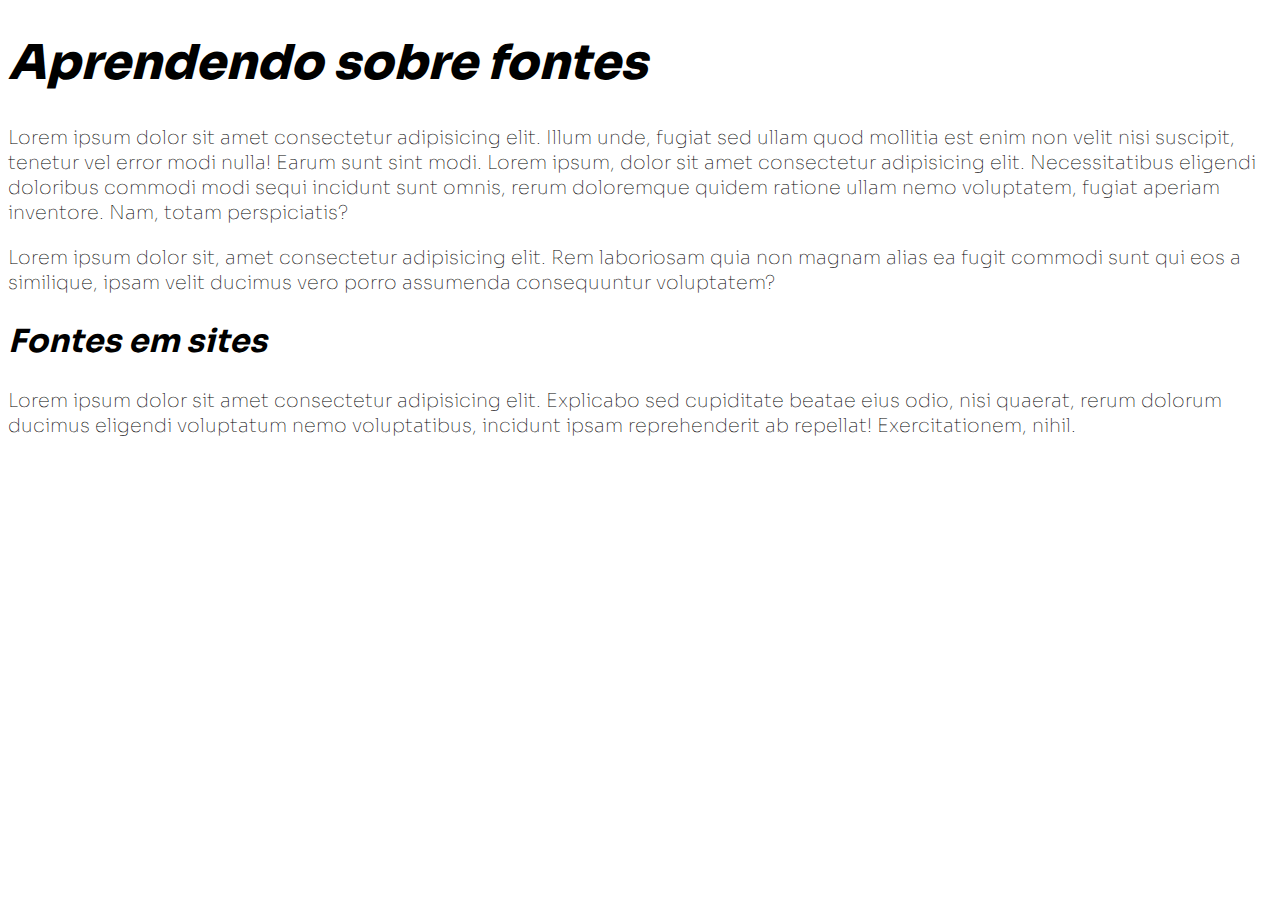
<file: #17 Exercício/index.html>
<!DOCTYPE html>
<html lang="pt-BR">
<head>
    <meta charset="UTF-8">
    <meta name="viewport" content="width=device-width, initial-scale=1.0">
    <title>Testando fonte</title>
</head>
<style>
    @import url('https://fonts.googleapis.com/css2?family=Sora:wght@100..800&display=swap');

    body{
        font-family: Sora, sans-serif;
   /*
   MEDIDAS ABSOLUTAS:
        1. px (pixels)
        2. pt (pontos)
        3. in (polegadas)
        4. cm (centímetros)
        5. mm (milímetros)

    MEDIDAS RELATIVAS:
        1. em
        2. rem
        3. % (porcentagem)
        4. vw (viewport width)
        5. vh (viewport height);
    
    Recomendação oficial:
        Usar apenas "px" ou "em"
        16px = 1em (16px é o tamanho padrão do navegador)
        1em = 100% (tamanho padrão do navegador)
    */

    /*font-size: 1em;
    font-weight: normal;
    font-style: italic;
    text-decoration: underline;
    
    Shorthand: Forma simplicada de declarar as propriedades do texto em CSS.

    Ordem: 
    font-style, font-variant, font-weight, font-family;

    Ex. Shorthand:
    font: italic normal 1em Sora, sans-serif;
   */
    }

    h1{ 
        font: italic 900 3em Sora, sans-serif;
    }

    h2{
        font: italic 700 2em Sora, sans-serif;;
    }

    p{
        font: lighter 1.2em Sora, sans-serif;;
    }
</style>
<body>
    <h1>Aprendendo sobre fontes</h1>
    <p>Lorem ipsum dolor sit amet consectetur adipisicing elit. Illum unde, fugiat sed ullam quod mollitia est enim non velit nisi suscipit, tenetur vel error modi nulla! Earum sunt sint modi. Lorem ipsum, dolor sit amet consectetur adipisicing elit. Necessitatibus eligendi doloribus commodi modi sequi incidunt sunt omnis, rerum doloremque quidem ratione ullam nemo voluptatem, fugiat aperiam inventore. Nam, totam perspiciatis?</p>
    <p>Lorem ipsum dolor sit, amet consectetur adipisicing elit. Rem laboriosam quia non magnam alias ea fugit commodi sunt qui eos a similique, ipsam velit ducimus vero porro assumenda consequuntur voluptatem?</p>
    <h2>Fontes em sites</h2>
    <p>Lorem ipsum dolor sit amet consectetur adipisicing elit. Explicabo sed cupiditate beatae eius odio, nisi quaerat, rerum dolorum ducimus eligendi voluptatum nemo voluptatibus, incidunt ipsam reprehenderit ab repellat! Exercitationem, nihil.</p>
</body>
</html>
</file>
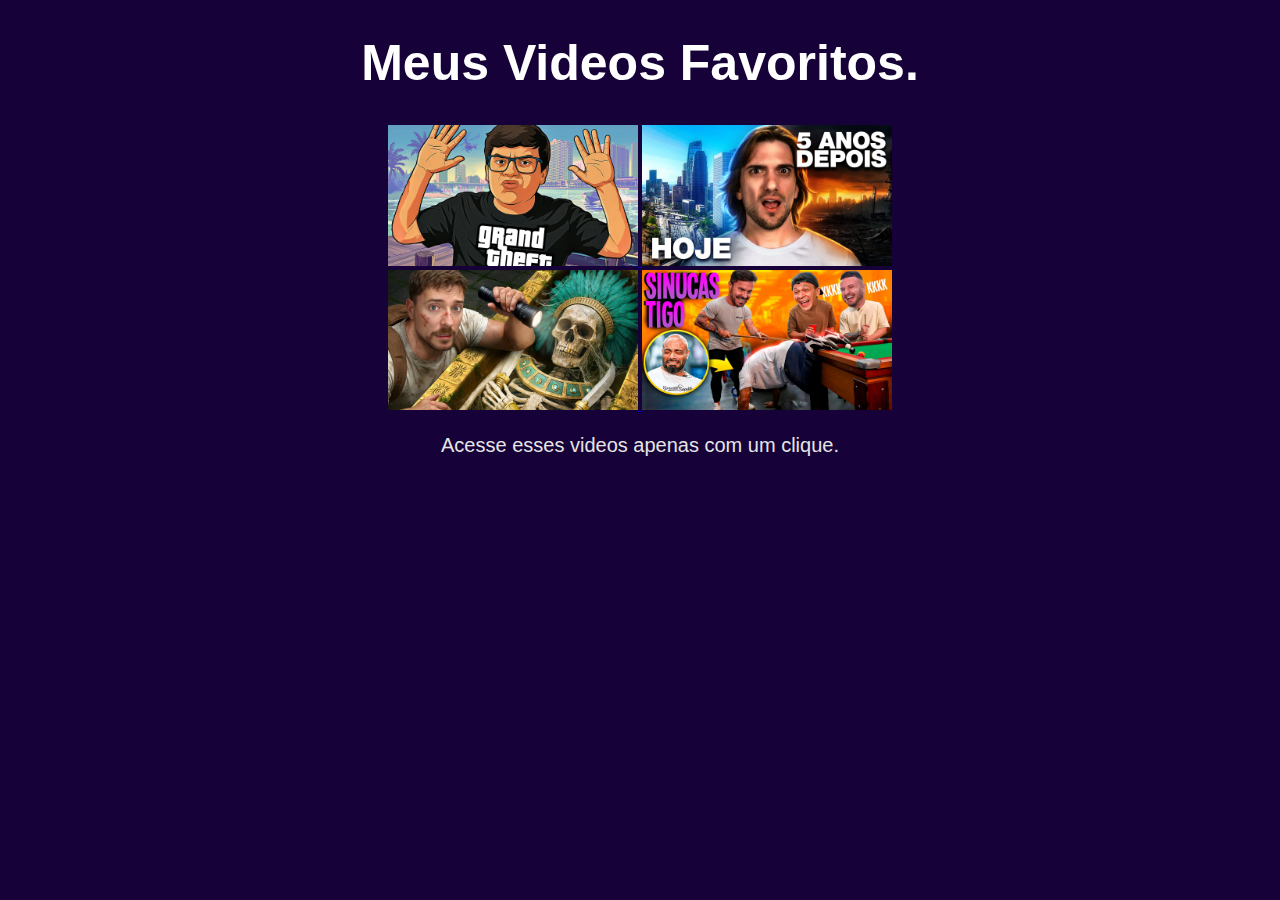
<file: DESAFIO FINAL MODULO 1/index.html>
<!DOCTYPE html>
<html lang="pt-br">
<head>
    <meta charset="UTF-8">
    <meta name="viewport" content="width=device-width, initial-scale=1.0">
    <title>Meus videos</title>
    <link rel="stylesheet" href="style.css">
</head>
<body>
    <h1>Meus Videos Favoritos.</h1>
        <div class="container">
            <a href="thumb1.html"><img src="thumbs/thumb1.jpg" alt="Essa imagem é uma ilustração em estilo de arte digital inspirada na estética do jogo Grand Theft Auto (GTA), especialmente na linha visual de jogos como GTA: VI. Ela mostra um personagem com expressão séria, usando óculos e uma camiseta preta com o texto "grand theft" no estilo tipográfico clássico do GTA. A pessoa está com as duas mãos levantadas, como em um gesto de rendição ou surpresa. Ao fundo, há um cenário tropical com palmeiras, água, um jet ski, prédios altos e um helicóptero no céu, reforçando a ambientação de cidade costeira, típica do universo de GTA."> </a> <!--VIDEO 1 AQUI-->
            <a href="thumb2.html">
                <img src="thumbs/thumb2.jpg" alt="Essa imagem é uma montagem visual dramática que mostra um contraste entre dois cenários temporais: o presente e um futuro distópico. Ela é dividida verticalmente ao meio:
                À esquerda, está o lado com a palavra "HOJE", representando a cidade moderna com céu azul, prédios altos e trânsito urbano, em um dia ensolarado — transmitindo uma sensação de normalidade e desenvolvimento.
                À direita, está o lado com o texto "5 ANOS DEPOIS", mostrando um cenário pós-apocalíptico: céu alaranjado e escuro, prédios em ruínas, postes de energia tombados e um ambiente devastado.
                No centro da imagem, está o rosto de um homem com expressão de surpresa ou choque, reforçando o impacto da transformação entre os dois lados.">
            </a> <!--Video 2 aqui-->
            <br>
            <a href="thumb3.html">
                <img src="thumbs/thumb 3.jpg" alt="Essa imagem parece ser uma thumbnail de vídeo no estilo “aventura e descoberta”. Ela mostra um homem com expressão surpresa e ligeiramente assustado, com o rosto sujo e roupas rasgadas, segurando uma lanterna. Ele está ajoelhado ao lado de um sarcófago ou tumba antiga, ricamente decorado com símbolos dourados e detalhes esculpidos.
                Dentro da tumba, há um esqueleto humano adornado com um colar turquesa e uma coroa de penas verdes — provavelmente representando um antigo rei ou guerreiro de uma civilização perdida, como os maias ou astecas. O esqueleto segura duas adagas e está cercado por teias de aranha, o que reforça o clima de mistério e antiguidade.
                A cena lembra filmes como Indiana Jones ou A Lenda do Tesouro Perdido, evocando exploração, perigo e descobertas arqueológicas.">
            </a> <!--Video 3 aqui-->
            <a href="thumb4.html">
                <img src="thumbs/thumb 4.jpg" alt="Essa imagem é claramente uma thumbnail humorística, provavelmente de um vídeo de entretenimento no YouTube.
            
                Na imagem:
            
                Quatro homens aparecem em uma cena cômica envolvendo uma mesa de sinuca.
            
                Um deles está curvado com a cabeça virada para baixo, servindo de apoio para que outro jogue sinuca por cima dele — algo totalmente inusitado.
            
                O homem que está jogando parece estar se divertindo, assim como os dois que observam a cena rindo muito. Um deles segura um copo vermelho, típico de festas.
            
                No canto esquerdo, há um círculo com a foto de um quinto homem com expressão de dor ou constrangimento, como se estivesse sofrendo ou rindo muito, com a marca “GrowthSupps” logo abaixo.
            
                O texto "SINUCASTIGO" (uma junção de "sinuca" e "castigo") aparece em destaque, sugerindo que o vídeo envolve desafios ou punições engraçadas com o tema sinuca.
            
                O clima geral da imagem é leve, cômico e exagerado, típico de vídeos voltados para humor e brincadeiras entre amigos.">
            </a>
        </div> <!--Video 4 aqui-->

<p>Acesse esses videos apenas com um clique.</p>
   
    
</body>
</html>
</file>
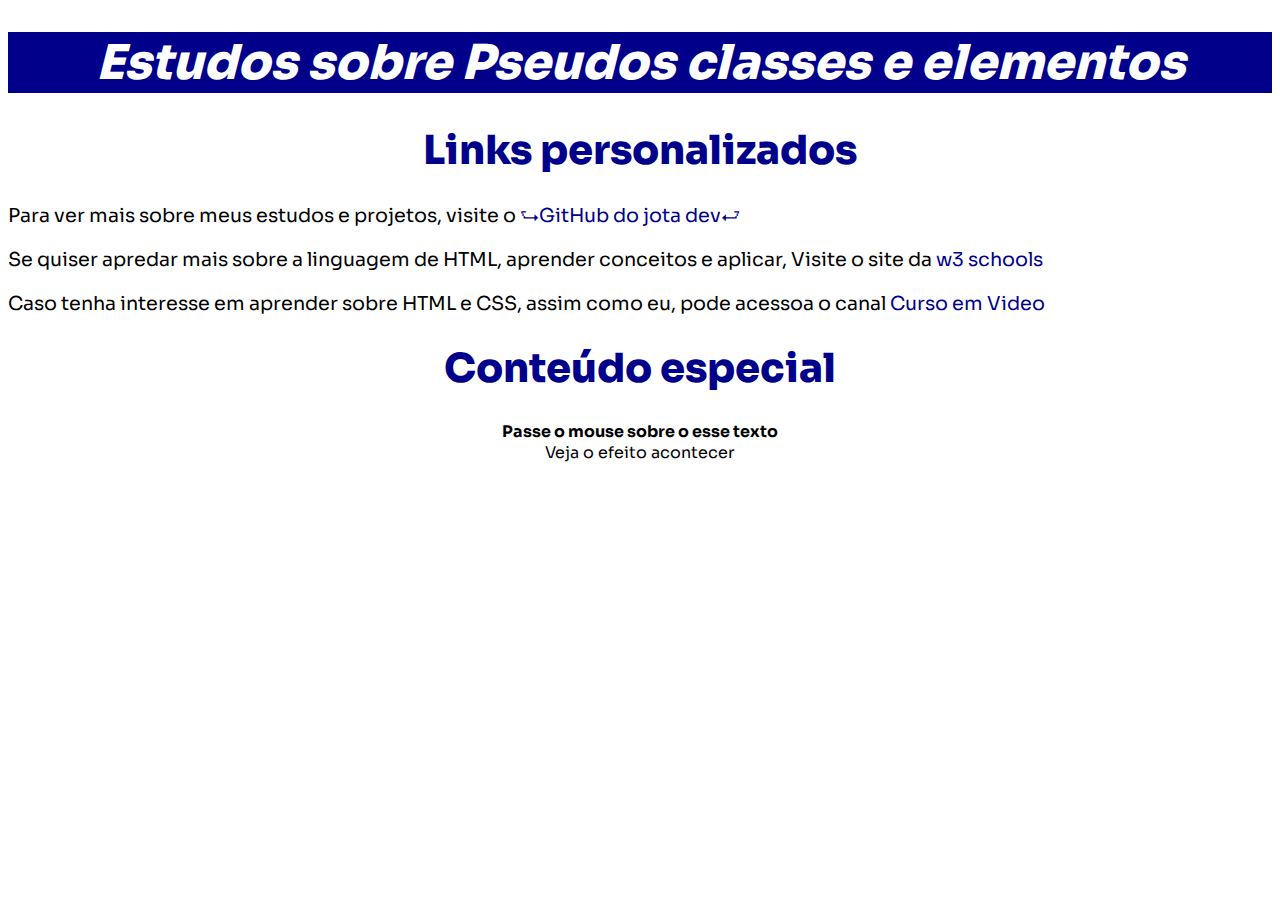
<file: PSEUDOS-CLASSES E PSEUDO-ELEMENTOS/index.html>
<!DOCTYPE html>
<html lang="pt-br">
  <head>
    <meta charset="UTF-8" />
    <meta name="viewport" content="width=device-width, initial-scale=1.0" />
    <title>Pseudos</title>
    <link rel="stylesheet" href="style.css" />
  </head>
  <body>
    <h1 id="titulo-principal">Estudos sobre Pseudos classes e elementos</h1>
    <h1>Links personalizados</h1>
    <p>
      Para ver mais sobre meus estudos e projetos, visite o
      <a
        href="https://github.com/jjota-dev"
        target="_blank"
        rel="external"
        class="meu-github"
        >GitHub do jota dev</a
      >
    </p>
    <p>
      Se quiser apredar mais sobre a linguagem de HTML, aprender conceitos e
      aplicar, Visite o site da
      <a href="https://www.w3schools.com/html/" target="_blank" rel="external"
        >w3 schools</a
      >
    </p>
    <p class="link-youtube">
      Caso tenha interesse em aprender sobre HTML e CSS, assim como eu, pode
      acessoa o canal
      <a
        href="https://www.youtube.com/c/CursoemV%C3%ADdeo"
        target="_blank"
        rel="external"
        >Curso em Video</a
      >
    </p>

    <h1 id="tittle-2">Conteúdo especial</h1>
    <div>
      <strong>Passe o mouse sobre o esse texto</strong> <br />
      <p class="efeito">SURPRESAAAAAAAA</p>
      Veja o efeito acontecer
    </div>
  </body>
</html>
</file>
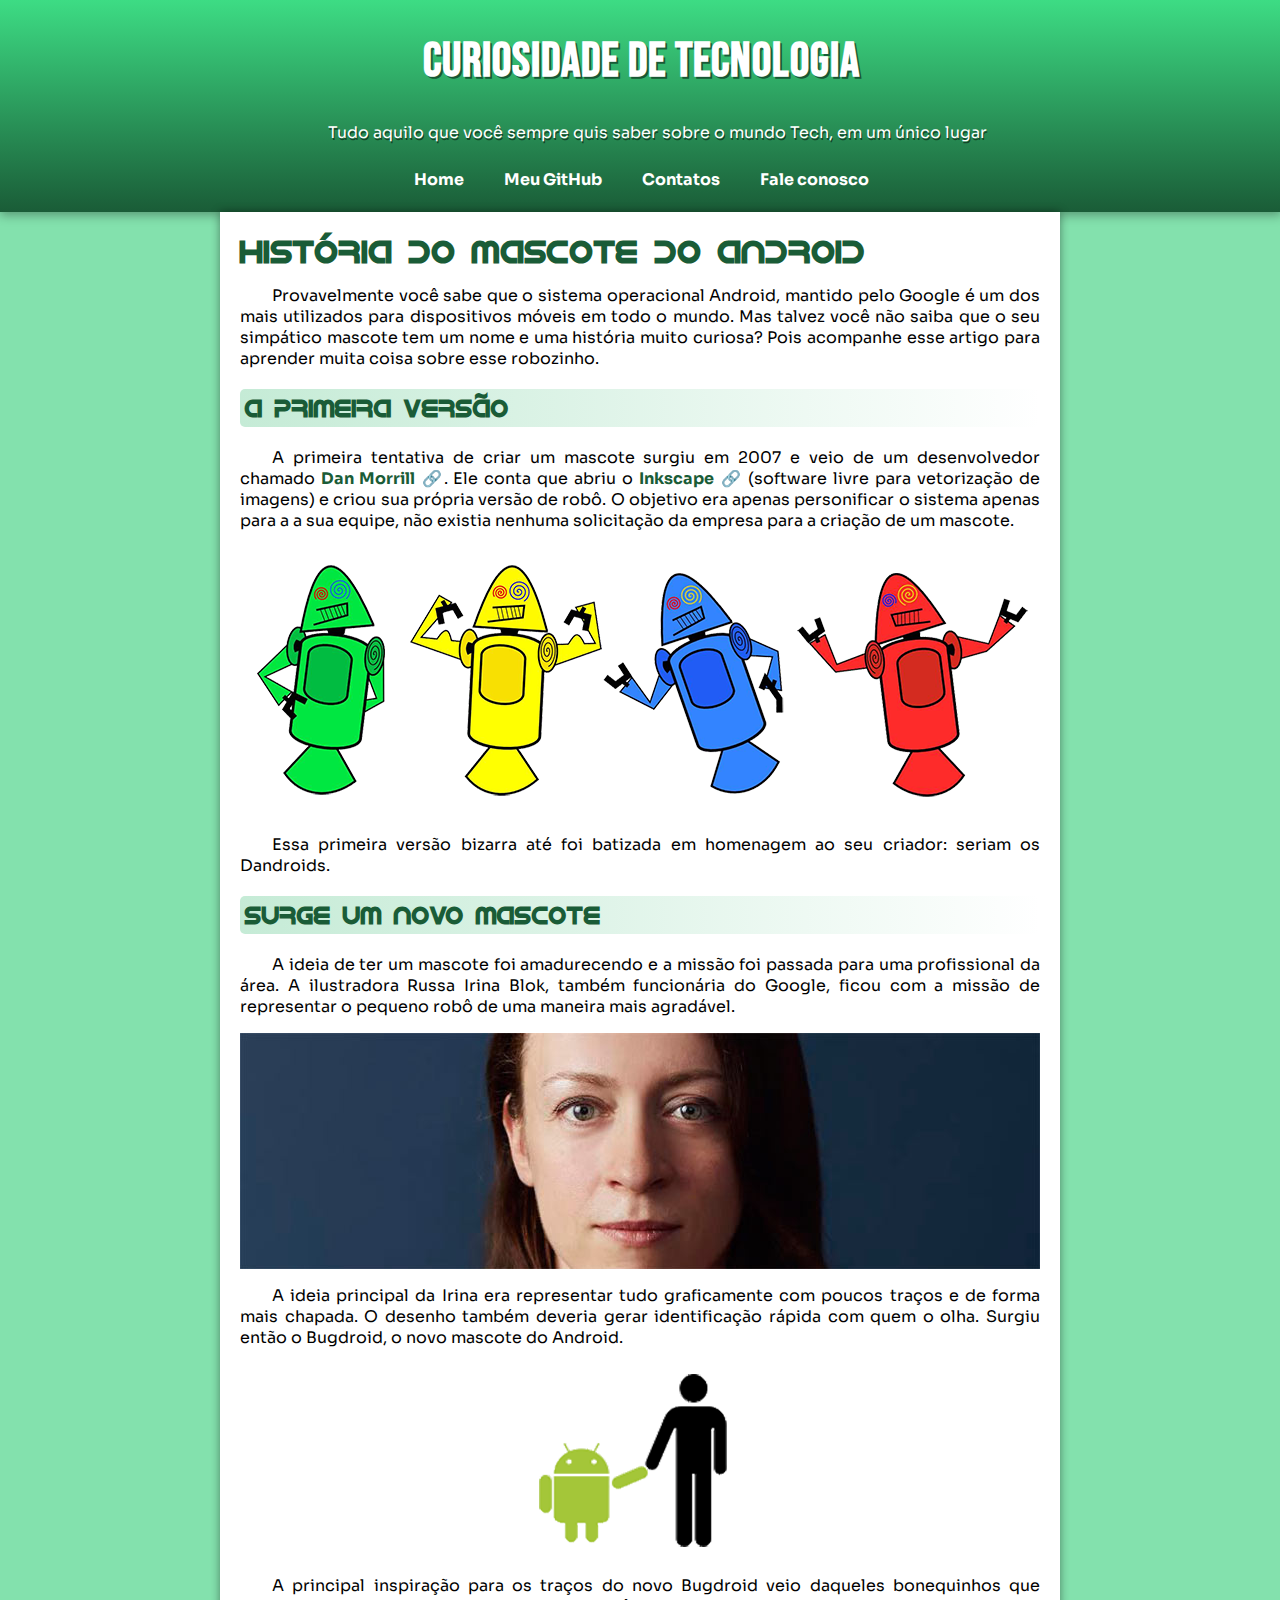
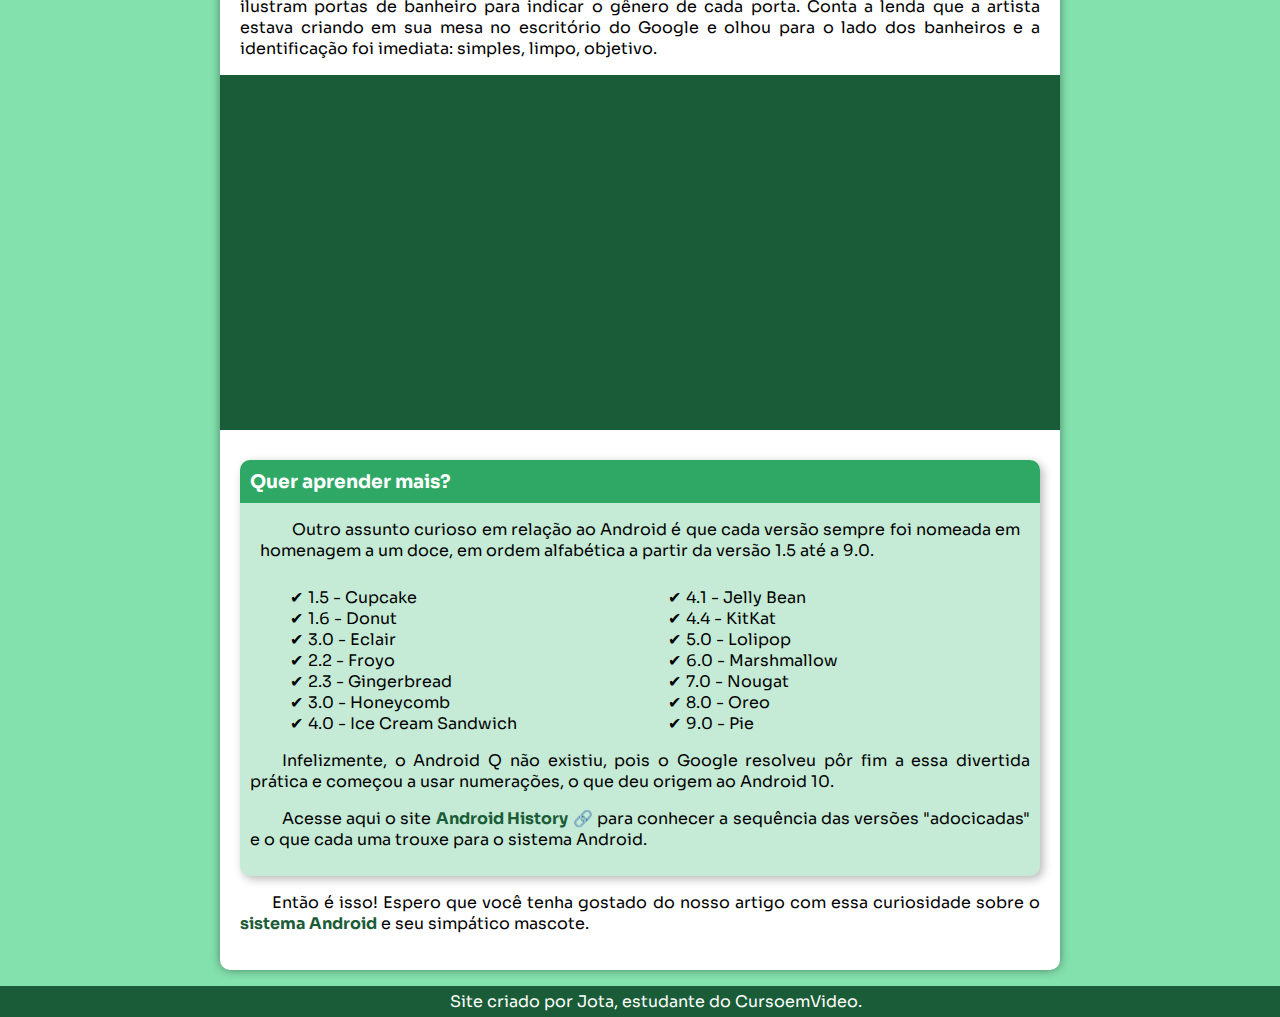
<file: Site Android/index.html>
<!DOCTYPE html>
<html lang="pt-br">
  <head>
    <meta charset="UTF-8" />
    <meta name="viewport" content="width=device-width, initial-scale=1.0" />
    <title>Android</title>
    <link rel="shortcut icon" href="imagens/favicon.ico" type="image/x-icon" />
    <link rel="stylesheet" href="style.css" />
  </head>
  <body>
    <header>
      <h1 id="title">Curiosidade de tecnologia</h1>
      <p id="sub-title">
        Tudo aquilo que você sempre quis saber sobre o mundo Tech, em um único
        lugar
      </p>
      <nav id="menu">
        <a href="#">Home</a>
        <a href="https://github.com/jjota-dev" target="_blank" rel="external"
          >Meu GitHub</a
        >
        <a
          href="https://linktr.ee/jota.thumbmaker"
          target="_blank"
          rel="external"
          >Contatos</a
        >
        <a href="#">Fale conosco</a>
      </nav>
    </header>
    <main>
      <section id="seçao-1">
        <h1>HISTÓRIA DO MASCOTE DO ANDROID</h1>
        <p>
          Provavelmente você sabe que o sistema operacional Android, mantido
          pelo Google é um dos mais utilizados para dispositivos móveis em todo
          o mundo. Mas talvez você não saiba que o seu simpático mascote tem um
          nome e uma história muito curiosa? Pois acompanhe esse artigo para
          aprender muita coisa sobre esse robozinho.
        </p>
      </section>
      <section id="seçao-2">
        <h2 class="versao">A PRIMEIRA VERSÃO</h2>
        <p>
          A primeira tentativa de criar um mascote surgiu em 2007 e veio de um
          desenvolvedor chamado
          <span
            ><a
              href="https://meiobit.com/arquivo/83259/dan-morrill-produz-apresentacao-de-imagens-simbolizando-o-aumento-do-controle-sobre-o-android/"
              target="_blank"
              rel="external"
              id="link"
              >Dan Morrill</a
            ></span
          >. Ele conta que abriu o
          <span
            ><a
              href="https://pt.wikipedia.org/wiki/Inkscape"
              target="_blank"
              rel="external"
              id="link"
              >Inkscape</a
            ></span
          >
          (software livre para vetorização de imagens) e criou sua própria
          versão de robô. O objetivo era apenas personificar o sistema apenas
          para a a sua equipe, não existia nenhuma solicitação da empresa para a
          criação de um mascote.
        </p>
        <picture .class="image">
          <source
            media="(max-width: 600px)"
            srcset="imagens/dan-droids-pq.png"
            type="image/png"
          />
          <img
            src="imagens/dan-droids.png"
            alt="A imagem mostra quatro robôs estilizados, desenhados de forma caricata, cada um com uma cor diferente e posando de maneira expressiva. Eles têm um corpo oval, braços levantados com mãos de pinça e uma cabeça triangular com olhos em espiral. Cada robô possui características semelhantes, variando apenas nas cores."
          />
        </picture>
        <aside>
          <p>
            Essa primeira versão bizarra até foi batizada em homenagem ao seu
            criador: seriam os Dandroids.
          </p>
        </aside>
      </section>
      <section>
        <h2 class="versao">SURGE UM NOVO MASCOTE</h2>
        <article>
          <p>
            A ideia de ter um mascote foi amadurecendo e a missão foi passada
            para uma profissional da área. A ilustradora Russa Irina Blok,
            também funcionária do Google, ficou com a missão de representar o
            pequeno robô de uma maneira mais agradável.
          </p>
        </article>
        <picture class="image">
          <source
            media="(max-width: 600px)"
            srcset="imagens/irina-blok-pq.jpg"
            type="image/jpg"
          />
          <img
            src="imagens/irina-blok.jpg"
            alt="A imagem mostra uma mulher com pele clara, olhos azuis e cabelo castanho escuro, liso e solto. Ela está olhando diretamente para a câmera com uma expressão neutra. Veste um blazer vermelho sobre uma blusa ou camisa que não é visível por completo. O fundo é azul escuro, o que destaca seu rosto e roupa. A iluminação é suave e uniforme, voltada para o estilo de retrato profissional."
          />
        </picture>
        <article>
          <p>
            A ideia principal da Irina era representar tudo graficamente com
            poucos traços e de forma mais chapada. O desenho também deveria
            gerar identificação rápida com quem o olha. Surgiu então o Bugdroid,
            o novo mascote do Android.
          </p>
        </article>
        <img
          id="bugdroid"
          src="imagens/bugdroid.png"
          alt="A imagem mostra duas figuras estilizadas: à esquerda, o mascote do Android (conhecido como Bugdroid), em verde, segurando a mão de uma figura humana preta à direita, que tem um estilo de pictograma (como os usados em placas de sinalização). A imagem transmite a ideia de interação ou amizade entre humanos e tecnologia (ou especificamente entre humanos e o sistema Android)."
        />
        <article>
          <p>
            A principal inspiração para os traços do novo Bugdroid veio daqueles
            bonequinhos que ilustram portas de banheiro para indicar o gênero de
            cada porta. Conta a lenda que a artista estava criando em sua mesa
            no escritório do Google e olhou para o lado dos banheiros e a
            identificação foi imediata: simples, limpo, objetivo.
          </p>
        </article>
      </section>
      <section>
        <div id="video">
          <iframe
            id="video"
            width="560"
            height="315"
            src="https://www.youtube.com/embed/l2UDgpLz20M?si=LoFbT_jR6h2ujtre"
            title="YouTube video player"
            frameborder="0"
            allow="accelerometer; autoplay; clipboard-write; encrypted-media; gyroscope; picture-in-picture; web-share"
            referrerpolicy="strict-origin-when-cross-origin"
            allowfullscreen
          ></iframe>
        </div>
      </section>
      <section>
        <div id="extra">
          <h3>Quer aprender mais?</h3>
          <p class="extra">
            Outro assunto curioso em relação ao Android é que cada versão sempre
            foi nomeada em homenagem a um doce, em ordem alfabética a partir da
            versão 1.5 até a 9.0.
          </p>
          <ul>
            <li>1.5 - Cupcake</li>
            <li>1.6 - Donut</li>
            <li>3.0 - Eclair</li>
            <li>2.2 - Froyo</li>
            <li>2.3 - Gingerbread</li>
            <li>3.0 - Honeycomb</li>
            <li>4.0 - Ice Cream Sandwich</li>
            <li>4.1 - Jelly Bean</li>
            <li>4.4 - KitKat</li>
            <li>5.0 - Lolipop</li>
            <li>6.0 - Marshmallow</li>
            <li>7.0 - Nougat</li>
            <li>8.0 - Oreo</li>
            <li>9.0 - Pie</li>
          </ul>
          <article>
            <p>
              Infelizmente, o Android Q não existiu, pois o Google resolveu pôr
              fim a essa divertida prática e começou a usar numerações, o que
              deu origem ao Android 10.
            </p>
            <p>
              Acesse aqui o site
              <span
                ><a
                  href="https://www.android.com/intl/pt_br/what-is-android/"
                  target="_blank"
                  rel="external"
                  id="link"
                  >Android History</a
                ></span
              >
              para conhecer a sequência das versões "adocicadas" e o que cada
              uma trouxe para o sistema Android.
            </p>
          </article>
        </div>
      </section>
      <section>
        <p>
          Então é isso! Espero que você tenha gostado do nosso artigo com essa
          curiosidade sobre o <span id="sistema">sistema Android</span> e seu
          simpático mascote.
        </p>
      </section>
    </main>
    <footer>
      <p>Site criado por Jota, estudante do CursoemVideo.</p>
    </footer>
  </body>
</html>
</file>
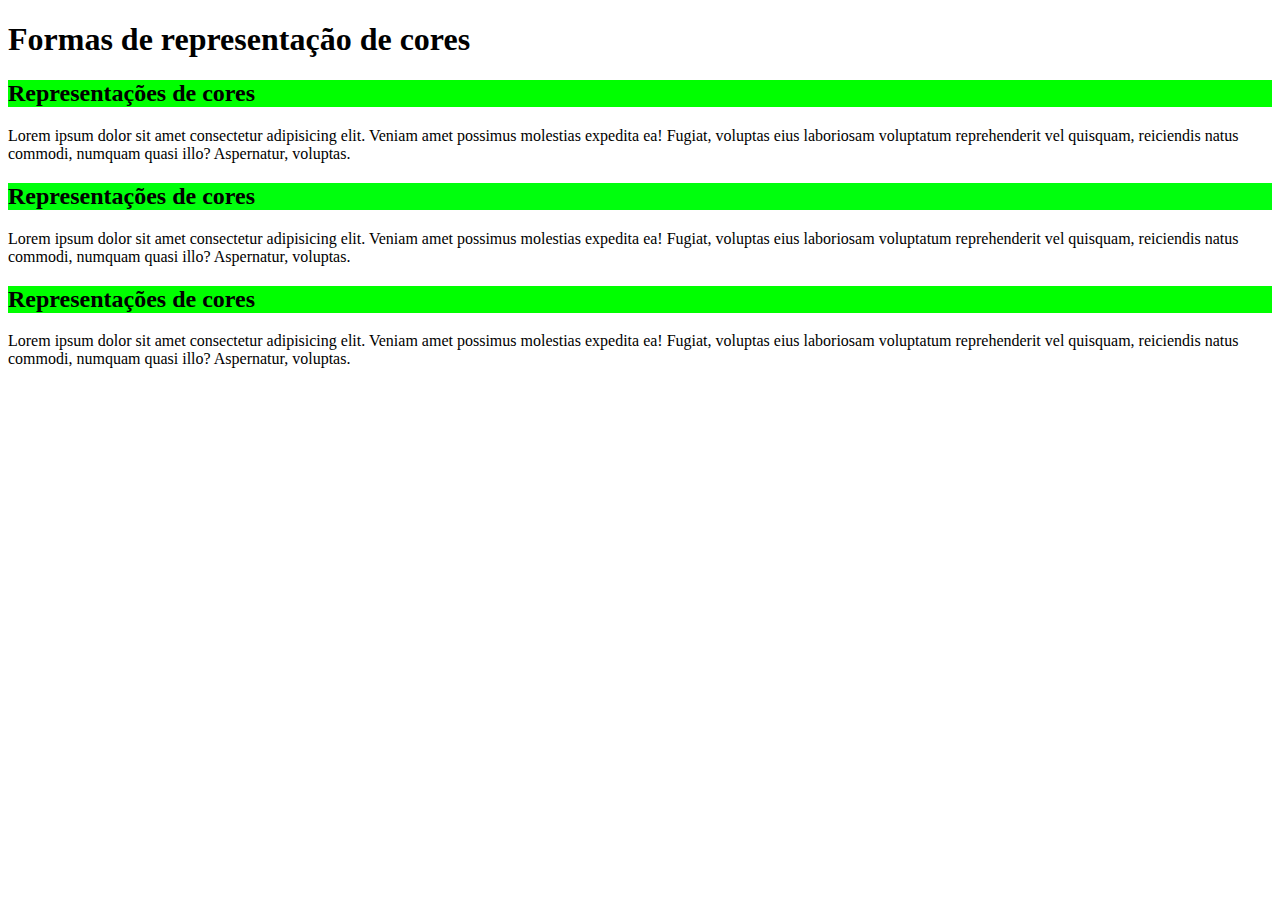
<file: #16 Exercício/cor.html>
<!DOCTYPE html>
<html lang="pt-br">
<head>
    <meta charset="UTF-8">
    <meta name="viewport" content="width=device-width, initial-scale=1.0">
    <title>Formas de cor</title>
</head>
<body>
    <h1>Formas de representação de cores</h1>

    <!--Representação em Hexidecimal-->
    <h2 style="background-color: #00ff00; color: #000000;">Representações de cores</h2>
    <p>Lorem ipsum dolor sit amet consectetur adipisicing elit. Veniam amet possimus molestias expedita ea! Fugiat, voluptas eius laboriosam voluptatum reprehenderit vel quisquam, reiciendis natus commodi, numquam quasi illo? Aspernatur, voluptas.</p>

    <!--Representação em hsl "hue, saturatuin e lightness"-->
    <h2 style="background-color: hsl(123, 100%, 50%); color: hsl(0, 0%, 0%);">Representações de cores</h2>
    <p>Lorem ipsum dolor sit amet consectetur adipisicing elit. Veniam amet possimus molestias expedita ea! Fugiat, voluptas eius laboriosam voluptatum reprehenderit vel quisquam, reiciendis natus commodi, numquam quasi illo? Aspernatur, voluptas.</p>

<!--Representação em rgb "red, green e blue"-->
    <h2 style="background-color: rgb(0, 255, 0); color: rgb(0, 0, 0);">Representações de cores</h2>
    <p>Lorem ipsum dolor sit amet consectetur adipisicing elit. Veniam amet possimus molestias expedita ea! Fugiat, voluptas eius laboriosam voluptatum reprehenderit vel quisquam, reiciendis natus commodi, numquam quasi illo? Aspernatur, voluptas.</p>
    
</body>
</html>
</file>
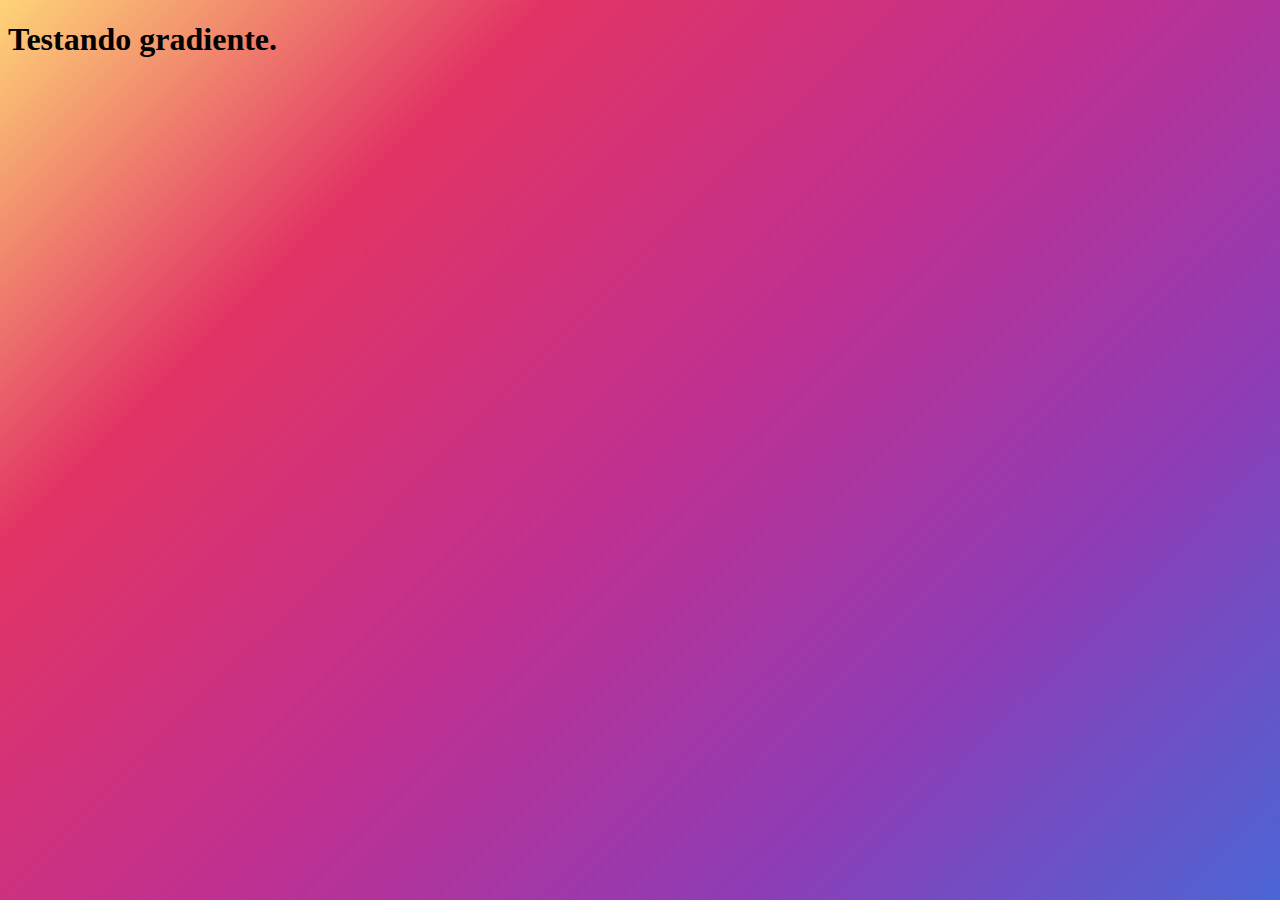
<file: #16 Exercício/gradiente.html>
<!DOCTYPE html>
<html lang="pt-br">
<head>
    <meta charset="UTF-8">
    <meta name="viewport" content="width=device-width, initial-scale=1.0">
    <title>GRADIENTE</title>
    <link rel="stylesheet" href="gradiente.css">
</head>
<body>
    <h1>Testando gradiente.</h1>
    
</body>
</html>
</file>
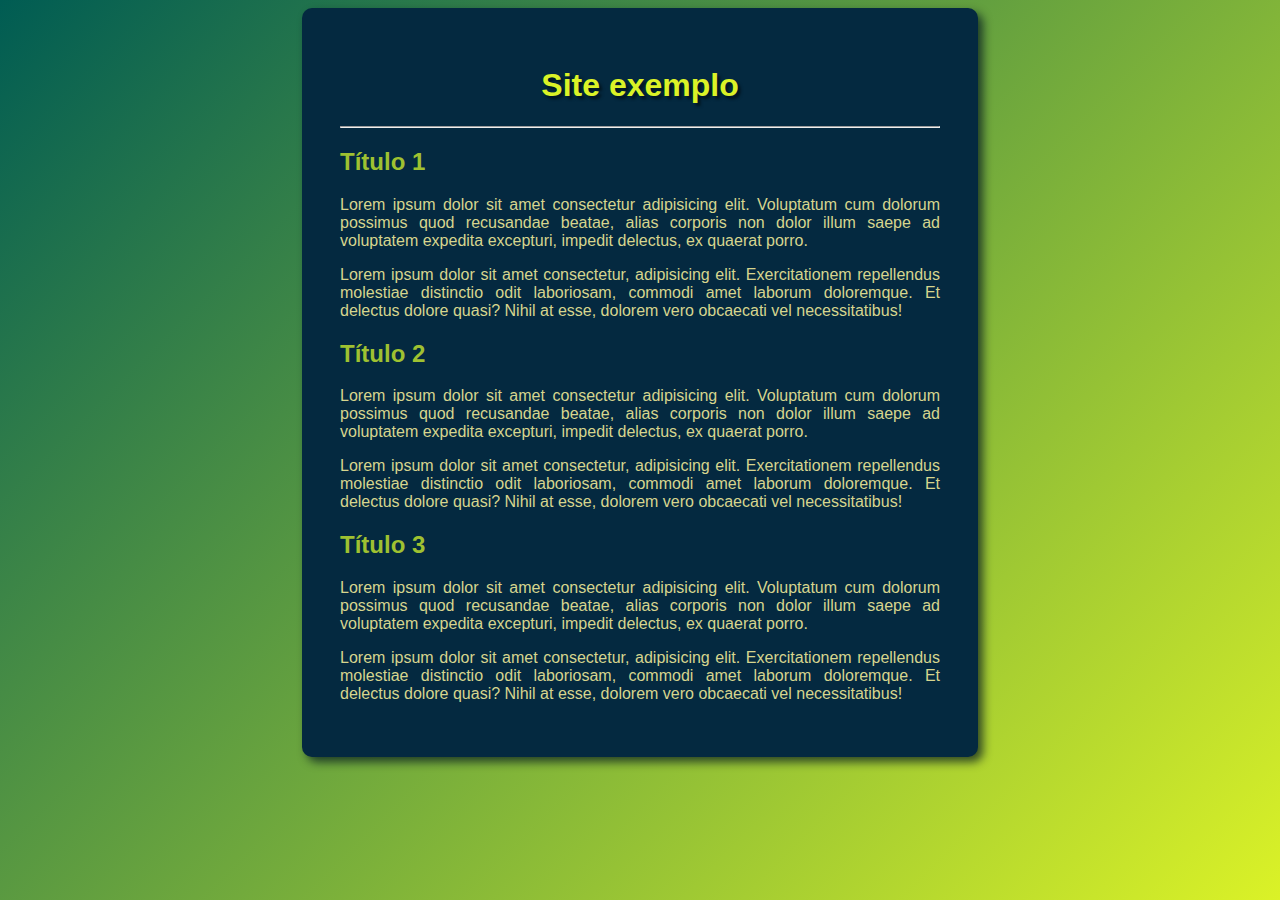
<file: #16 Exercício/site-ex.html>
<!DOCTYPE html>
<html lang="pt-BR">
<head>
    <meta charset="UTF-8">
    <meta name="viewport" content="width=device-width, initial-scale=1.0">
    <title>Site para teste</title>
    <link rel="stylesheet" href="style.css">
</head>
<body>
    <main>
        <h1>Site exemplo</h1>
        <hr>
        <h2>Título 1</h2>
        <p>Lorem ipsum dolor sit amet consectetur adipisicing elit. Voluptatum cum dolorum possimus quod recusandae beatae, alias corporis non dolor illum saepe ad voluptatem expedita excepturi, impedit delectus, ex quaerat porro.</p>
        <p>Lorem ipsum dolor sit amet consectetur, adipisicing elit. Exercitationem repellendus molestiae distinctio odit laboriosam, commodi amet laborum doloremque. Et delectus dolore quasi? Nihil at esse, dolorem vero obcaecati vel necessitatibus!</p>
        <h2>Título 2</h2>
        <p>Lorem ipsum dolor sit amet consectetur adipisicing elit. Voluptatum cum dolorum possimus quod recusandae beatae, alias corporis non dolor illum saepe ad voluptatem expedita excepturi, impedit delectus, ex quaerat porro.</p>
        <p>Lorem ipsum dolor sit amet consectetur, adipisicing elit. Exercitationem repellendus molestiae distinctio odit laboriosam, commodi amet laborum doloremque. Et delectus dolore quasi? Nihil at esse, dolorem vero obcaecati vel necessitatibus!</p>
        <h2>Título 3</h2>
        <p>Lorem ipsum dolor sit amet consectetur adipisicing elit. Voluptatum cum dolorum possimus quod recusandae beatae, alias corporis non dolor illum saepe ad voluptatem expedita excepturi, impedit delectus, ex quaerat porro.</p>
        <p>Lorem ipsum dolor sit amet consectetur, adipisicing elit. Exercitationem repellendus molestiae distinctio odit laboriosam, commodi amet laborum doloremque. Et delectus dolore quasi? Nihil at esse, dolorem vero obcaecati vel necessitatibus!</p>

    </main>
    
</body>
</html>
</file>
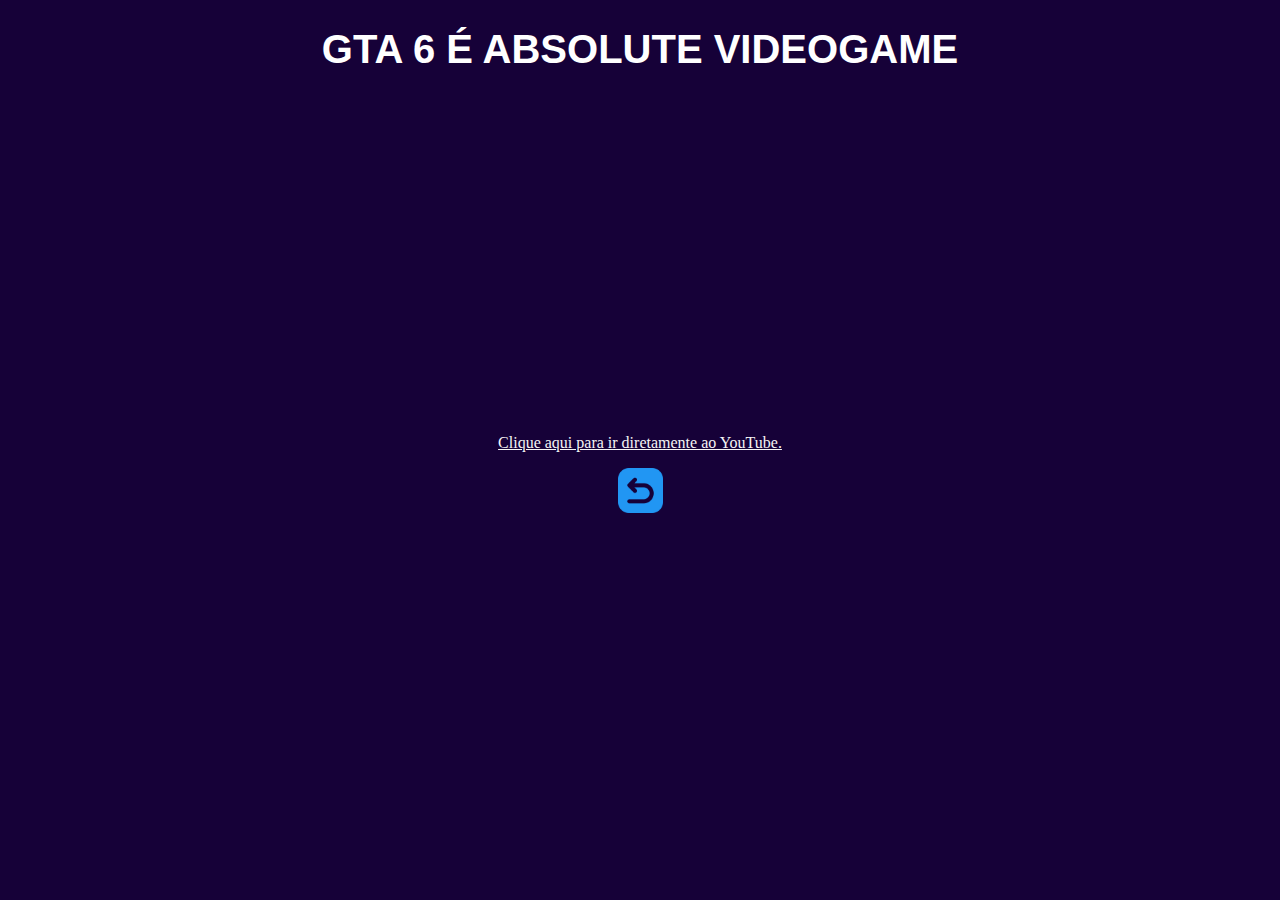
<file: DESAFIO FINAL MODULO 1/thumb1.html>
<!DOCTYPE html>
<html lang="pt-br">
<head>
    <meta charset="UTF-8">
    <meta name="viewport" content="width=device-width, initial-scale=1.0">
    <title>Games EDUUU</title>
    <link rel="stylesheet" href="thumb1.css">
</head>
<body>
    <h1>GTA 6 É ABSOLUTE VIDEOGAME</h1>
    <div><iframe width="560" height="315" src="https://www.youtube.com/embed/luMR2xzTZqo?si=4qeDfTPc7CLY2xVc" title="YouTube video player" frameborder="0" allow="accelerometer; autoplay; clipboard-write; encrypted-media; gyroscope; picture-in-picture; web-share" referrerpolicy="strict-origin-when-cross-origin" allowfullscreen></iframe></div>
    <a href="https://youtu.be/luMR2xzTZqo?si=vvwCzLaGbn15fCOq">
        <p>Clique aqui para ir diretamente ao YouTube.</p>
    </a>
        <a href="index.html"><img src="seta voltar/botão-voltar2.png" alt="Botão para voltar até a pagina inicial"></a>
</body>
</html>
</file>
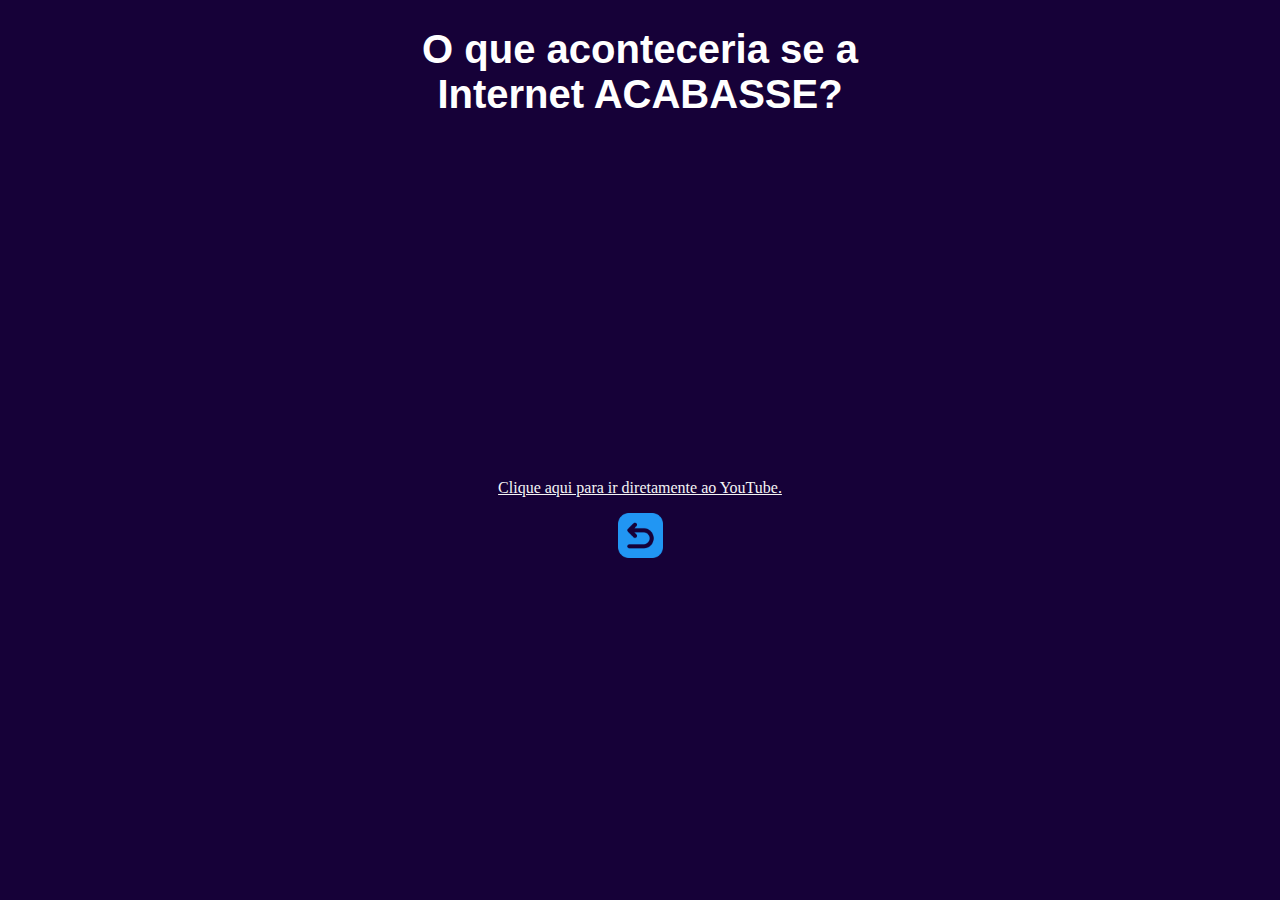
<file: DESAFIO FINAL MODULO 1/thumb2.html>
<!DOCTYPE html>
<html lang="pt-br">
<head>
    <meta charset="UTF-8">
    <meta name="viewport" content="width=device-width, initial-scale=1.0">
    <title>Ciência Todo Dia</title>
    <link rel="stylesheet" href="thumb2.css">
</head>
<body>
    <h1>O que aconteceria se a <br>Internet ACABASSE?</h1>
    <div><iframe width="560" height="315" src="https://www.youtube.com/embed/-iT09map62w?si=AULmrIFeRO04-4G5" title="YouTube video player" frameborder="0" allow="accelerometer; autoplay; clipboard-write; encrypted-media; gyroscope; picture-in-picture; web-share" referrerpolicy="strict-origin-when-cross-origin" allowfullscreen></iframe></div>
    <a href="https://youtu.be/-iT09map62w?si=PBqdPFk0e8JSpAuH">
        <p>Clique aqui para ir diretamente ao YouTube.</p>
    </a>
    <a href="index.html"><img src="seta voltar/botão-voltar2.png" alt="Botão para voltar até a pagina inicial"></a>
    
</body>
</html>
</file>
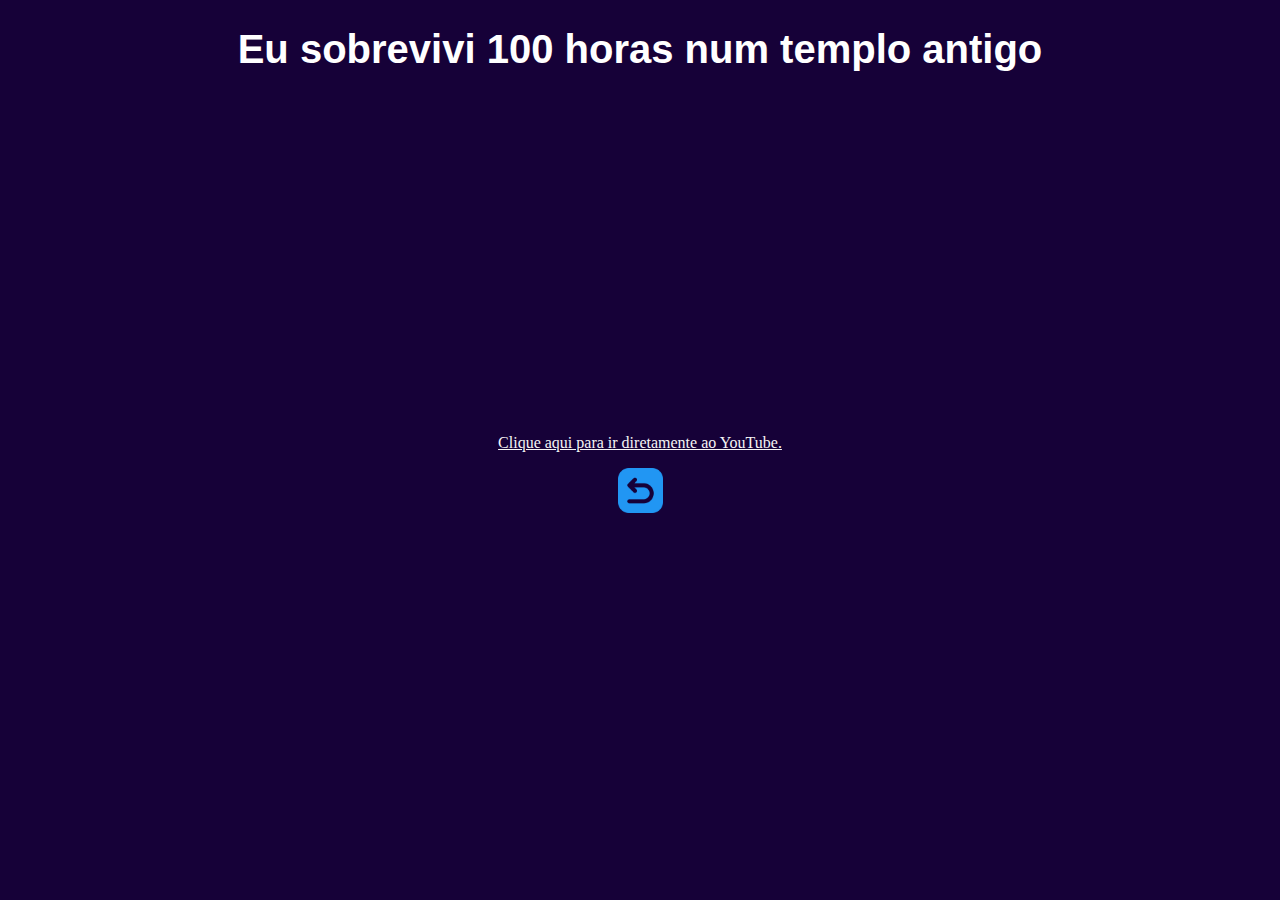
<file: DESAFIO FINAL MODULO 1/thumb3.html>
<!DOCTYPE html>
<html lang="pt-br">
<head>
    <meta charset="UTF-8">
    <meta name="viewport" content="width=device-width, initial-scale=1.0">
    <title>MrBeast</title>
    <link rel="stylesheet" href="thumb3.css">
</head>
<body>
    <h1>Eu sobrevivi 100 horas num templo antigo</h1>
    <div><iframe width="560" height="315" src="https://www.youtube.com/embed/-4GmbBoYQjE?si=L9WXMbO1uLLJPQg9" title="YouTube video player" frameborder="0" allow="accelerometer; autoplay; clipboard-write; encrypted-media; gyroscope; picture-in-picture; web-share" referrerpolicy="strict-origin-when-cross-origin" allowfullscreen></iframe></div>
    <a href="https://youtu.be/-4GmbBoYQjE?si=E2owp64zwHKohHOB">
        <p>Clique aqui para ir diretamente ao YouTube.</p>
    </a>
    <a href="index.html"><img src="seta voltar/botão-voltar2.png" alt="Botão para voltar até a pagina inicial"></a>
    
</body>
</html>
</file>
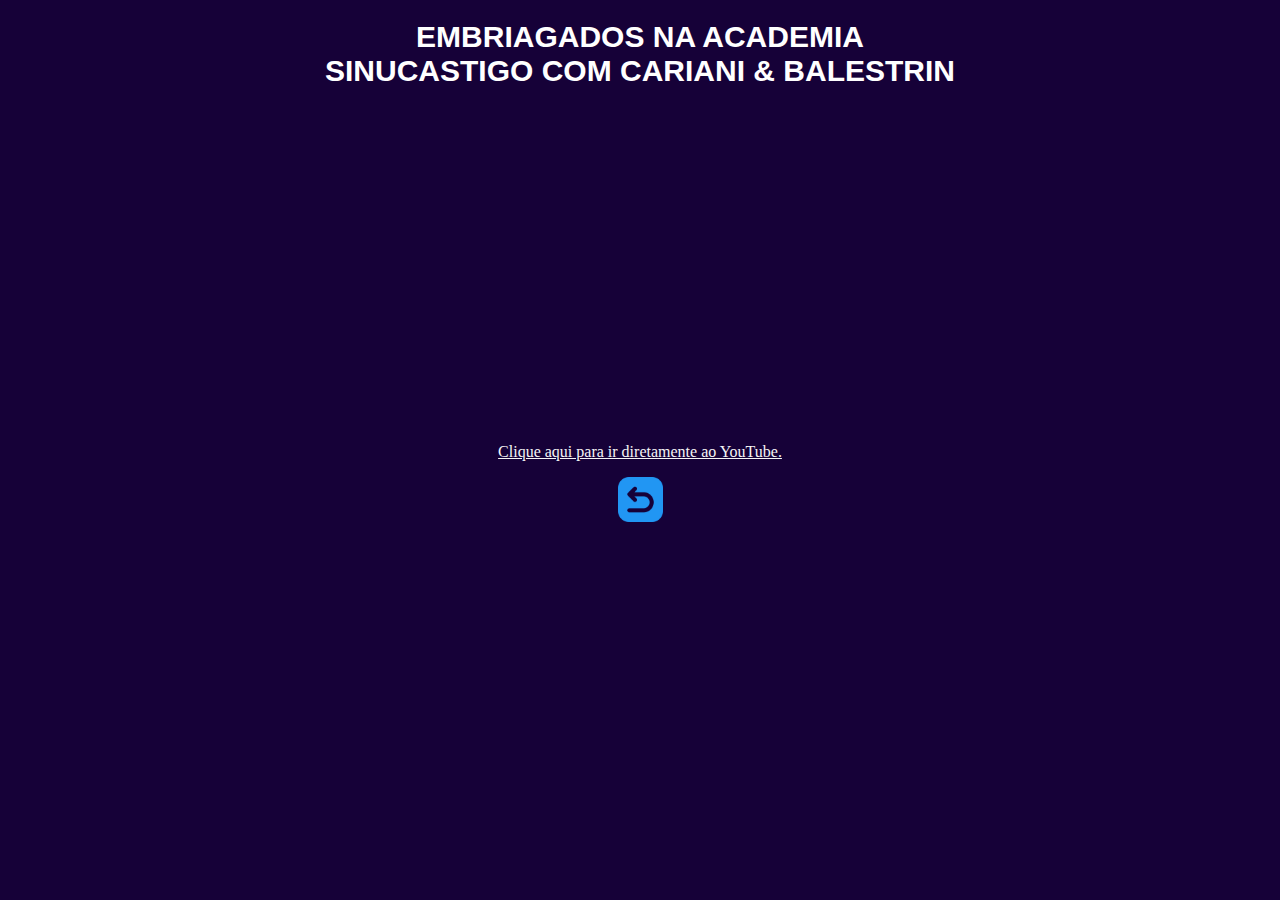
<file: DESAFIO FINAL MODULO 1/thumb4.html>
<!DOCTYPE html>
<html lang="en">
<head>
    <meta charset="UTF-8">
    <meta name="viewport" content="width=device-width, initial-scale=1.0">
    <title>Canal Canalha</title>
    <link rel="stylesheet" href="thumb4.css">
</head>
<body>
     <h1>EMBRIAGADOS NA ACADEMIA <br>SINUCASTIGO COM CARIANI & BALESTRIN</h1>
    <div><iframe width="560" height="315" src="https://www.youtube.com/embed/29jgAQBUBW0?si=S3ueTVlN3qFAWgBR" title="YouTube video player" frameborder="0" allow="accelerometer; autoplay; clipboard-write; encrypted-media; gyroscope; picture-in-picture; web-share" referrerpolicy="strict-origin-when-cross-origin" allowfullscreen></iframe></div>
    <a href="https://youtu.be/29jgAQBUBW0?si=OE3-IizmM7a5ZfcX">
        <p>Clique aqui para ir diretamente ao YouTube.</p>
    </a>
    <a href="index.html"><img src="seta voltar/botão-voltar2.png" alt="Botão para voltar até a pagina inicial"></a>
    
</body>
</html>
</file>
<file: DESAFIO FINAL MODULO 1/style.css>
body{ 
    background-color: rgb(22, 1, 56);

    h1{
        text-align: center;
        font-size: 50px;
        color: white;
        font-family: 'Segoe UI', Tahoma, Geneva, Verdana, sans-serif;
      }
      img{
        width: 250px;
        height: auto;
        max-width: 100%;
         }
    div{
        text-align: center;
        }
        
    p{
    
        text-align:center;
        font-size: 20px;
        color: rgb(229, 229, 229);
        font-family: 'Segoe UI', Tahoma, Geneva, Verdana, sans-serif;
        
    }
        


 }
</file>
<file: PSEUDOS-CLASSES E PSEUDO-ELEMENTOS/style.css>
@charset "UTF-8";
@import url("https://fonts.googleapis.com/css2?family=Sora:wght@100..800&display=swap");

body {
  font-family: Sora, sans serif;
}

#titulo-principal {
  background-color: darkblue;
  color: white;
  text-align: center;
  font-style: italic;
  font-weight: 900;
  font-size: 3em;
}

h1 {
  color: darkblue;
  text-align: center;
  font-weight: 900;
  font-size: 2.5em;
}

p {
  text-align: juistify;
  font-size: 1.2em;
  font-weight: normal;
}

a {
  text-decoration: none;
  color: darkblue;
  font-weight: normal;
}
a:visited {
  color: darkred;
}
a:hover {
  color: darkred;
  text-decoration: underline;
}

.meu-github:hover {
  color: white;
  background-color: rgb(0, 0, 0);
  font-weight: bolder;
  padding: 3px;
}

.meu-github::before {
  content: "⮑";
  font-weight: normal;
}

.meu-github::after {
  content: "⮐";
  font-weight: normal;
}

#tittle-2 {
  color: darkblue;
  text-align: center;
  font-weight: 900;
  font-size: 2.5em;
}

div {
  text-align: center;
}

div > p {
  display: none;
}

div:hover > p {
  display: block;
  background-color: darkblue;
  color: white;
  font-weight: bolder;
  size-adjust: 1.5;
  padding: 10px;
  border-radius: 10px;
}
</file>
<file: Site Android/style.css>
@charset "UTF-8";

@import url("https://fonts.googleapis.com/css2?family=Bebas+Neue&display=swap");
@import url("https://fonts.googleapis.com/css2?family=Sora:wght@100..800&display=swap");
@font-face {
  font-family: idroid;
  src: url(fontes/idroid.otf);
}

:root {
  --cor1: #c5ebd6;
  --cor2: #83e1ad;
  --cor3: #3ddc84;
  --cor4: #2fa866;
  --cor5: #1a5c37;
  --cor6: #063d1e;
  --fonte-padrao: Sora;
  --fonte-titulo: Bebas Neue;
  --fonte-android: idroid;
}

body {
  background-color: var(--cor2);
  font-family: var(--fonte-padrao);
  margin: 0;
}

header {
  background-image: linear-gradient(to bottom, var(--cor3), var(--cor5));
  width: 100%;
  min-height: 210px;
  max-height: 240px;
  padding: 1px;
  box-shadow: 0px 3px 10px rgba(0, 0, 0, 0.336);
}

#title {
  text-align: center;
  color: white;
  font-family: var(--fonte-titulo);
  font-size: 3em;
  letter-spacing: 1px;
  text-shadow: 2px 2px rgba(0, 0, 0, 0.527);
  font-weight: 900;
}

#sub-title {
  color: white;
  text-align: center;
  font-weight: medium;
  text-shadow: 1px 2px rgba(0, 0, 0, 0.527);
}

#menu {
  display: flex;
  justify-content: center; /*justify-content: alinha no centro*/
  gap: 20px; /*gap: espaçamento entre os itens*/
}

#menu a {
  text-decoration: none;
  color: white;
  font-weight: bold;
  display: inline-block;
  padding: 10px;
}

#menu a:hover {
  background-color: var(--cor1);
  color: var(--cor6);
  border-radius: 5px;
  transition-duration: 0.5s;
  text-decoration: underline;
}

main {
  background-color: white;
  min-width: 250px;
  max-width: 800px;
  margin: auto;
  padding: 20px;
  border-radius: 0px 0px 10px 10px;
  box-shadow: 0px 0px 10px rgba(0, 0, 0, 0.418);
}

#seçao-1 h1 {
  color: var(--cor5);
  font-family: var(--fonte-android);
  margin: 0;
}

p {
  text-align: justify;
  text-indent: 2em;
}

.versao {
  background-image: linear-gradient(to right, var(--cor1), transparent);
  color: var(--cor5);
  font-family: var(--fonte-android);
  padding: 5px;
  border-radius: 5px;
}
.image {
  display: flex;
  justify-content: center;
}

#bugdroid {
  display: block;
  margin: auto;
}

#video {
  background-color: var(--cor5);
  margin: 0px -20px 30px -20px;
  padding: 10px;
}

#video iframe {
  min-width: 300px;
  max-width: 100%;

  display: block;
  margin: auto;
}

#extra {
  background-color: var(--cor1);
  padding: 10px;
  border-radius: 10px;
  box-shadow: 3px 3px 10px rgba(0, 0, 0, 0.281);
}

#extra h3 {
  background-color: var(--cor4);
  color: white;
  padding: 10px;
  margin: -10px -10px -10px -10px;
  border-radius: 10px 10px 0px 0px;
}
#extra .extra {
  padding: 10px;
}

#extra ul {
  columns: 2;
  list-style: none;
}

#extra li::before {
  content: "\2714";
  margin-right: 5px;
}

footer {
  background-color: var(--cor5);
  margin: 0px -20px -20px -20px;
}

footer p {
  color: white;
  text-align: center;
  padding: 5px;
}

#link {
  color: var(--cor5);
  text-decoration: none;
  font-weight: bold;
}

#link:hover {
  text-decoration: underline;
}

#link::after {
  content: "\1F517";
  margin-left: 5px;
}

#sistema {
  color: var(--cor5);
  font-weight: bold;
}
</file>
<file: #16 Exercício/gradiente.css>
/*Regra global das css*/ /*Para o gradiente ficar 100% na tela*/
*{ 
    height: 100%;
    background-attachment: fixed; /*Fixa o fundo*/
}

body{
    background-image: linear-gradient(-45deg, #4B65D5, #8F3CB5, #C1308F, #E23464, #FED477);
}
/*to right = da esquerda para a direita*/
/*to left = da direita para a esquerda*/
/*to top = de baixo para cima*/
/*to bottom = de cima para baixo*/
/*Para usar em graus, usar o valor em graus, por exemplo: 90deg*/
</file>
<file: #16 Exercício/style.css>
@charset "UTF-8";

*{
    font-family: 'Segoe UI', Tahoma, Geneva, Verdana, sans-serif;
    background-attachment: fixed;
}

body{
    background-image: linear-gradient(-45deg,#DBF227,#005C53 ) 
   


}

main{
    background-color: #042940;
    width: 600px;
    padding: 3%;
    margin: auto;
    border-radius: 10px;
    box-shadow: 5px 5px 10px #02141fb7
}

hr{
    color: #DBF227;
}

h1{
    color: #DBF227;
    text-align: center;
    text-shadow: 3px 3px 3px #02141f;

}

h2{
    color:#9FC131; ;
    text-align: justify;
}

p{
    text-align: justify;
    color: #D6D58E;
}
</file>
<file: DESAFIO FINAL MODULO 1/thumb1.css>
body{
    background-color: rgb(22, 1, 56);
    h1{
        text-align: center;
        color: white;
        font-family:'Segoe UI', Tahoma, Geneva, Verdana, sans-serif;
        font-size: 40px;

    }

    div{
        text-align: center;
        
    }


    p{
        text-align: center;
        color: whitesmoke;
        
    }

    a{
        color: whitesmoke;
    }
    
    img{
        display: block;
        margin-left: auto;
        margin-right: auto;
        width: 45px;
    
    }

}
</file>
<file: DESAFIO FINAL MODULO 1/thumb2.css>
body{
    background-color: rgb(22, 1, 56);
    h1{
        text-align: center;
        color: white;
        font-family:'Segoe UI', Tahoma, Geneva, Verdana, sans-serif;
        font-size: 40px;

    }

    div{
        text-align: center;
        
    }


    p{
        text-align: center;
        color: whitesmoke;
        
    }

    a{
        color: whitesmoke;
    }
    
    img{
        display: block;
        margin-left: auto;
        margin-right: auto;
        width: 45px;
    
    }

}
</file>
<file: DESAFIO FINAL MODULO 1/thumb3.css>
body{
    background-color: rgb(22, 1, 56);
    h1{
        text-align: center;
        color: white;
        font-family:'Segoe UI', Tahoma, Geneva, Verdana, sans-serif;
        font-size: 40px;

    }

    div{
        text-align: center;
        
    }


    p{
        text-align: center;
        color: whitesmoke;
        
    }

    a{
        color: whitesmoke;
    }
    
    img{
        display: block;
        margin-left: auto;
        margin-right: auto;
        width: 45px;
    
    }

}
</file>
<file: DESAFIO FINAL MODULO 1/thumb4.css>
body{
    background-color: rgb(22, 1, 56);
    h1{
        text-align: center;
        color: white;
        font-family:'Segoe UI', Tahoma, Geneva, Verdana, sans-serif;
        font-size: 30px;

    }

    div{
        text-align: center;
        
    }


    p{
        text-align: center;
        color: whitesmoke;
        
    }

    a{
        color: whitesmoke;
    }
    
    img{
        display: block;
        margin-left: auto;
        margin-right: auto;
        width: 45px;
    
    }

}
</file>
